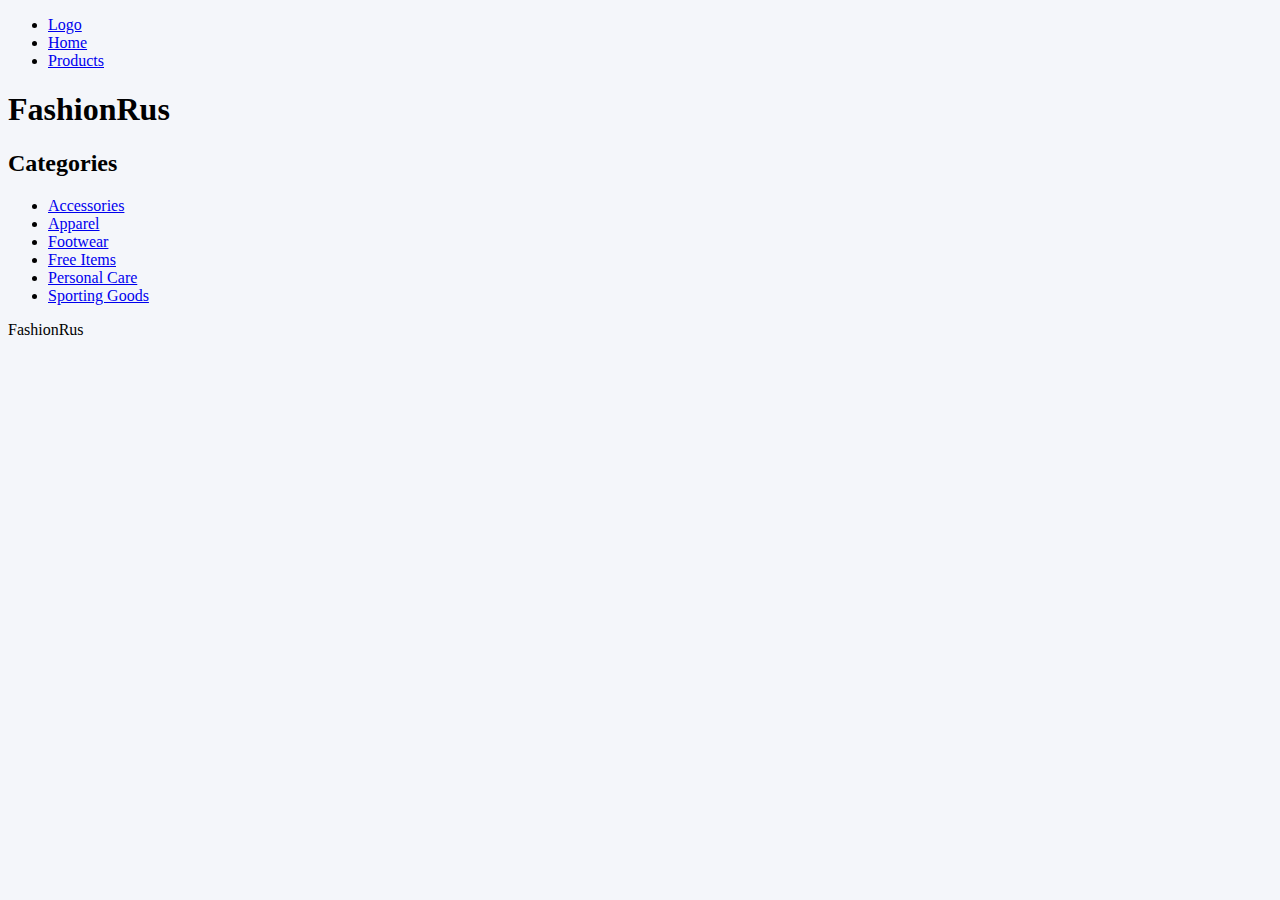
<file: test/index.html>
<!DOCTYPE html>
<html lang="en">
  <head>
    <meta charset="UTF-8" />
    <meta name="viewport" content="width=device-width, initial-scale=1.0" />
    <title>FashionRus</title>
    <link rel="stylesheet" href="css/stylesheet.css" />
  </head>
  <body>
    <header>
      <nav>
        <ul>
          <li><a href="index.html">Logo</a></li>
          <li><a href="index.html">Home</a></li>
          <li><a href="productlist.html">Products</a></li>
        </ul>
      </nav>
    </header>
    <main>
      <h1>FashionRus</h1>
      <h2>Categories</h2>
      <section class="category_list_container">
        <ul>
          <li><a href="productlist.html">Accessories</a></li>
          <li><a href="productlist.html">Apparel</a></li>
          <li><a href="productlist.html">Footwear</a></li>
          <li><a href="productlist.html">Free Items</a></li>
          <li><a href="productlist.html">Personal Care</a></li>
          <li><a href="productlist.html">Sporting Goods</a></li>
        </ul>
      </section>
    </main>
    <footer>
      <p>FashionRus</p>
    </footer>
  </body>
</html>
</file>
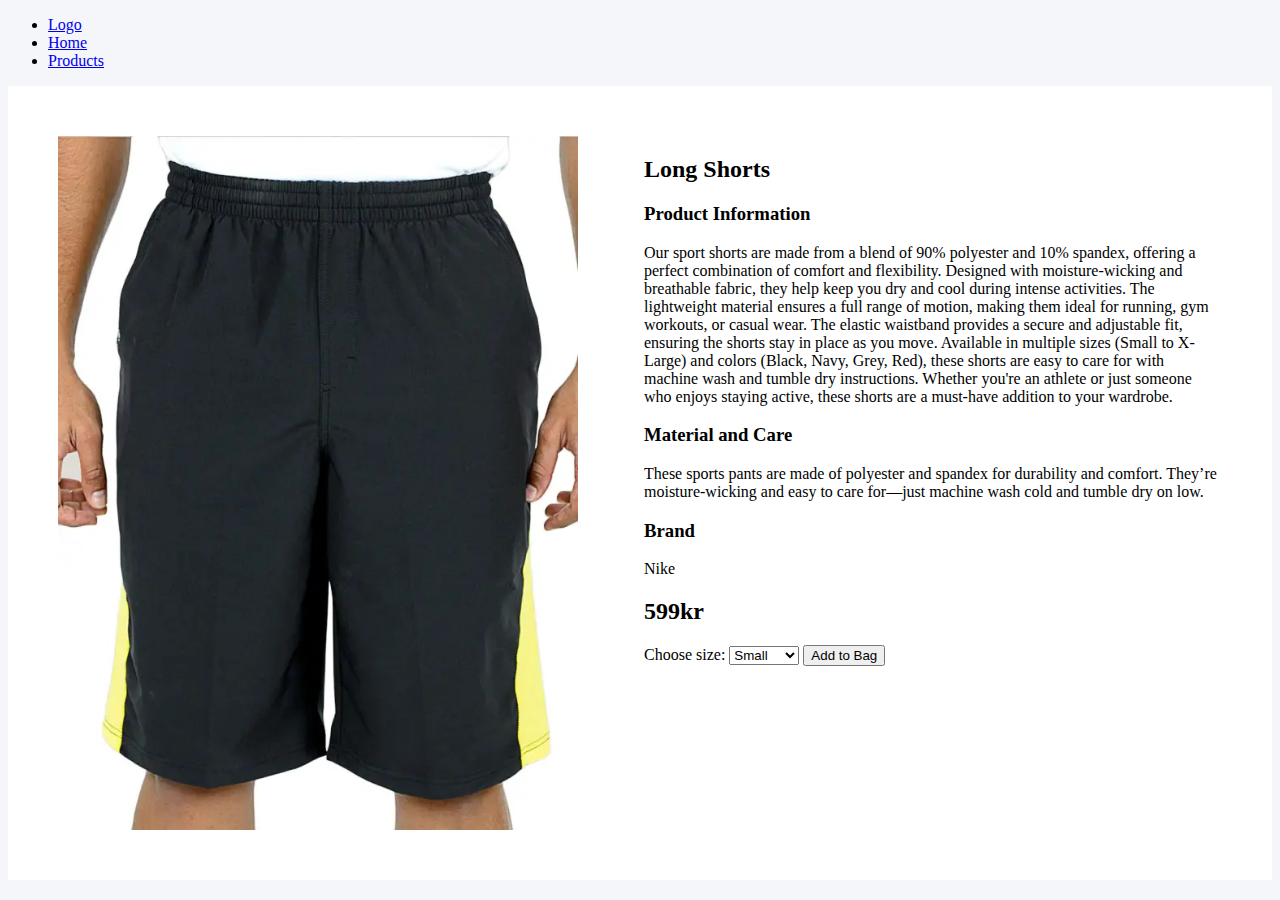
<file: test/produkt.html>
<!DOCTYPE html>
<html lang="en">
  <head>
    <meta charset="UTF-8" />
    <meta name="viewport" content="width=device-width, initial-scale=1.0" />
    <title>Document</title>
    <link rel="stylesheet" href="css/stylesheet.css" />
  </head>
  <body>
    <header>
      <nav>
        <ul>
          <li><a href="index.html">Logo</a></li>
          <li><a href="index.html">Home</a></li>
          <li><a href="productlist.html">Products</a></li>
        </ul>
      </nav>
    </header>
    <main>
      <section class="grid_1-1">
        <img src="img/1569.webp" alt="pants" />

        <div>
          <h2>Long Shorts</h2>
          <h3>Product Information</h3>
          <p>
            Our sport shorts are made from a blend of 90% polyester and 10% spandex, offering a perfect combination of comfort and flexibility. Designed with moisture-wicking and breathable fabric, they help keep you dry and cool during intense
            activities. The lightweight material ensures a full range of motion, making them ideal for running, gym workouts, or casual wear. The elastic waistband provides a secure and adjustable fit, ensuring the shorts stay in place as you move.
            Available in multiple sizes (Small to X-Large) and colors (Black, Navy, Grey, Red), these shorts are easy to care for with machine wash and tumble dry instructions. Whether you're an athlete or just someone who enjoys staying active,
            these shorts are a must-have addition to your wardrobe.
          </p>

          <div>
            <h3>Material and Care</h3>
            <p>These sports pants are made of polyester and spandex for durability and comfort. They’re moisture-wicking and easy to care for—just machine wash cold and tumble dry on low.</p>
          </div>
          <div>
            <h3>Brand</h3>
            <p>Nike</p>
          </div>

          <h2>599kr</h2>

          <label for="size">Choose size:</label>
          <select id="size" name="size">
            <option value="small">Small</option>
            <option value="medium">Medium</option>
            <option value="large">Large</option>
            <option value="xlarge">X-Large</option>
          </select>
          <button>Add to Bag</button>
        </div>
      </section>
    </main>
    <footer></footer>
  </body>
</html>
</file>
<file: test/css/stylesheet.css>
.product_list_container {
  display: grid;
  grid-template-columns: repeat(auto-fit, minmax(300px, 1fr));
  gap: 3rem;
  max-width: 1700px;
  margin: 0 auto;
  padding: 30px;
}

article {
  display: grid;
  grid-template-rows: subgrid;
  grid-row: span 3;
  gap: 0;
  padding-left: 50px;
  padding-top: 50px;
  padding-bottom: 30px;
}

img {
  max-width: 90%;
}

body {
  background-color: rgb(244, 246, 250);
}

/* .grid_1-1 {
  display: grid;
  grid-template-columns: 1fr 1fr;
  max-width: 1500px;
} */

.grid_1-1,
article {
  background-color: white;
  padding-left: 50px;
  padding-top: 50px;
  padding-bottom: 30px;
  margin: 0 auto;
}

.grid_1-1 {
  display: grid;
  grid-template-columns: repeat(auto-fit, minmax(400px, 1fr));
  gap: 0.5rem;
  max-width: 1500px;
  margin: 0 auto;
  padding: 50px;
}
</file>
